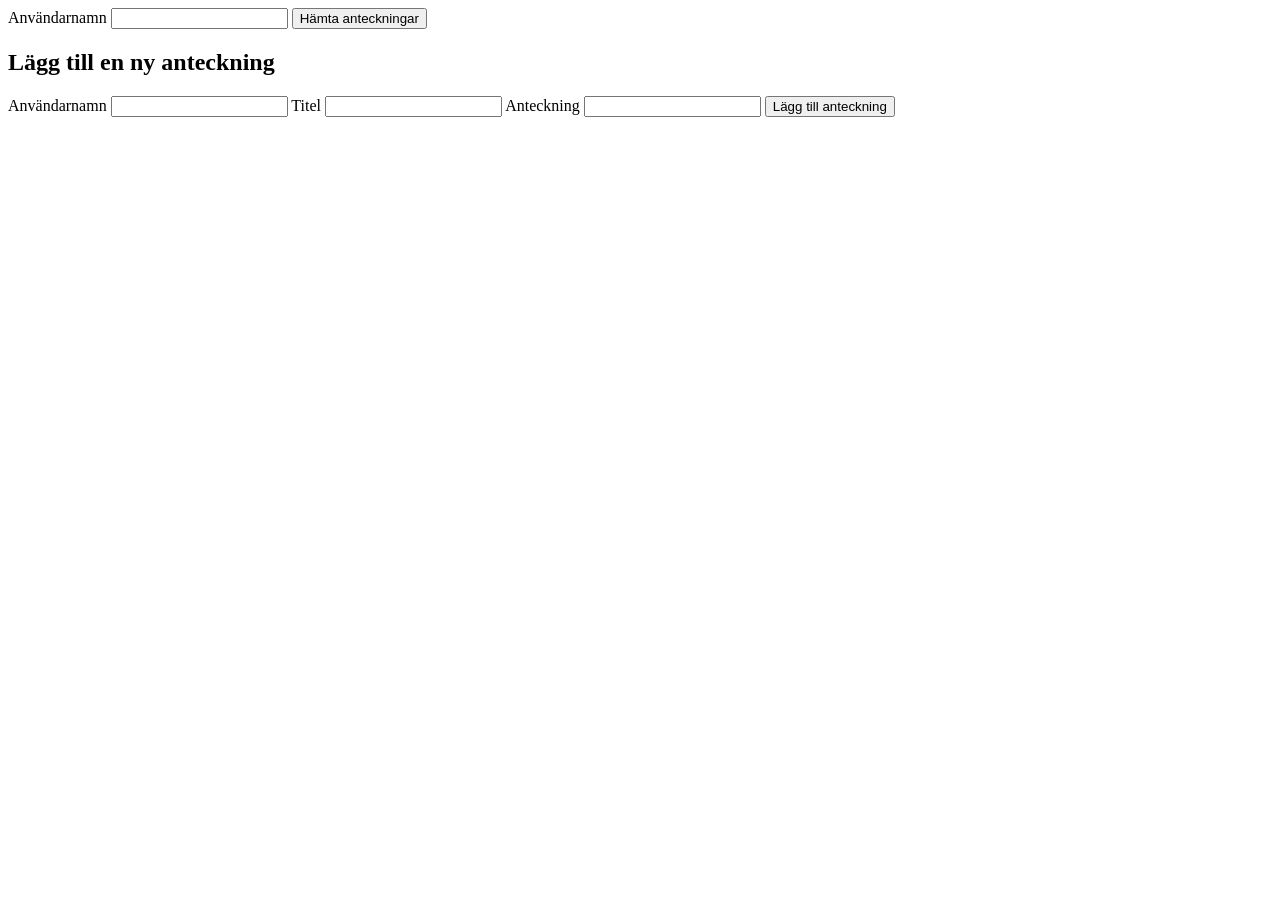
<file: swing-notes/index.html>
<!DOCTYPE html>
<html lang="en">
<head>
    <meta charset="UTF-8">
    <meta name="viewport" content="width=device-width, initial-scale=1.0">
    <title>Document</title>
</head>
<body>
    <section>
        <label>Användarnamn</label>
        <input type="text" id="username" />
        <button id="getNotesButton">Hämta anteckningar</button>
        <section id="notes"></section>
    </section>
    <section>
        <h2>Lägg till en ny anteckning</h2>
        <label>Användarnamn</label>
        <input type="text" id="usernamePost" />
        <label>Titel</label>
        <input type="text" id="title" />
        <label>Anteckning</label>
        <input type="text" id="note" />
        <button id="postNotesButton">Lägg till anteckning</button>
        <h3 id="confirmation"></h3>
    </section>
    
    <script src="js/index.js"></script>
</body>
</html>
</file>
